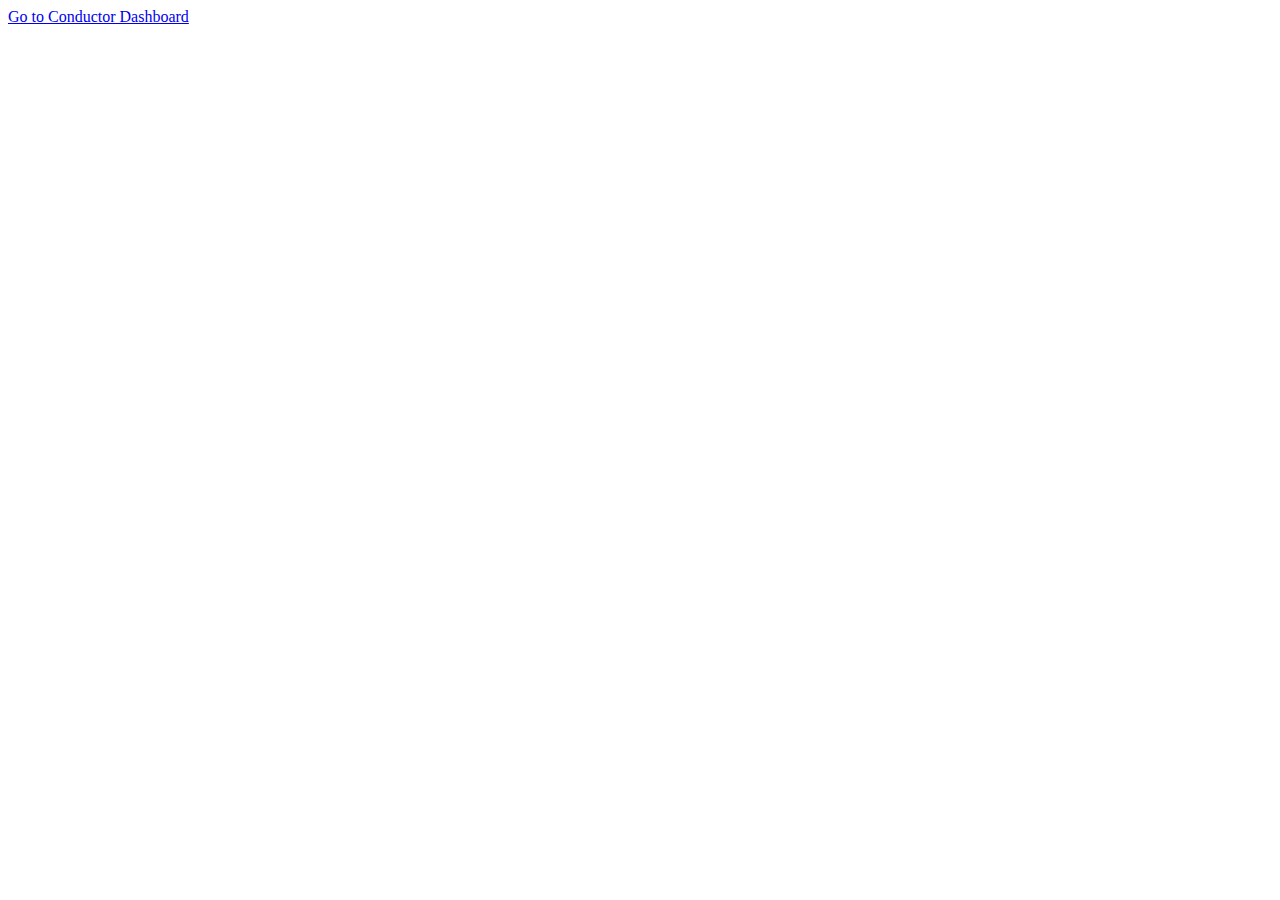
<file: Dashboard/index.html>
<!DOCTYPE html>
<html lang="en">
<head>
    <meta charset="UTF-8">
    <meta name="viewport" content="width=device-width, initial-scale=1.0">
    <title>Index page</title>
</head>
<body>
    <a href="conductor.html">Go to Conductor Dashboard</a>
</body>
</html>
</file>
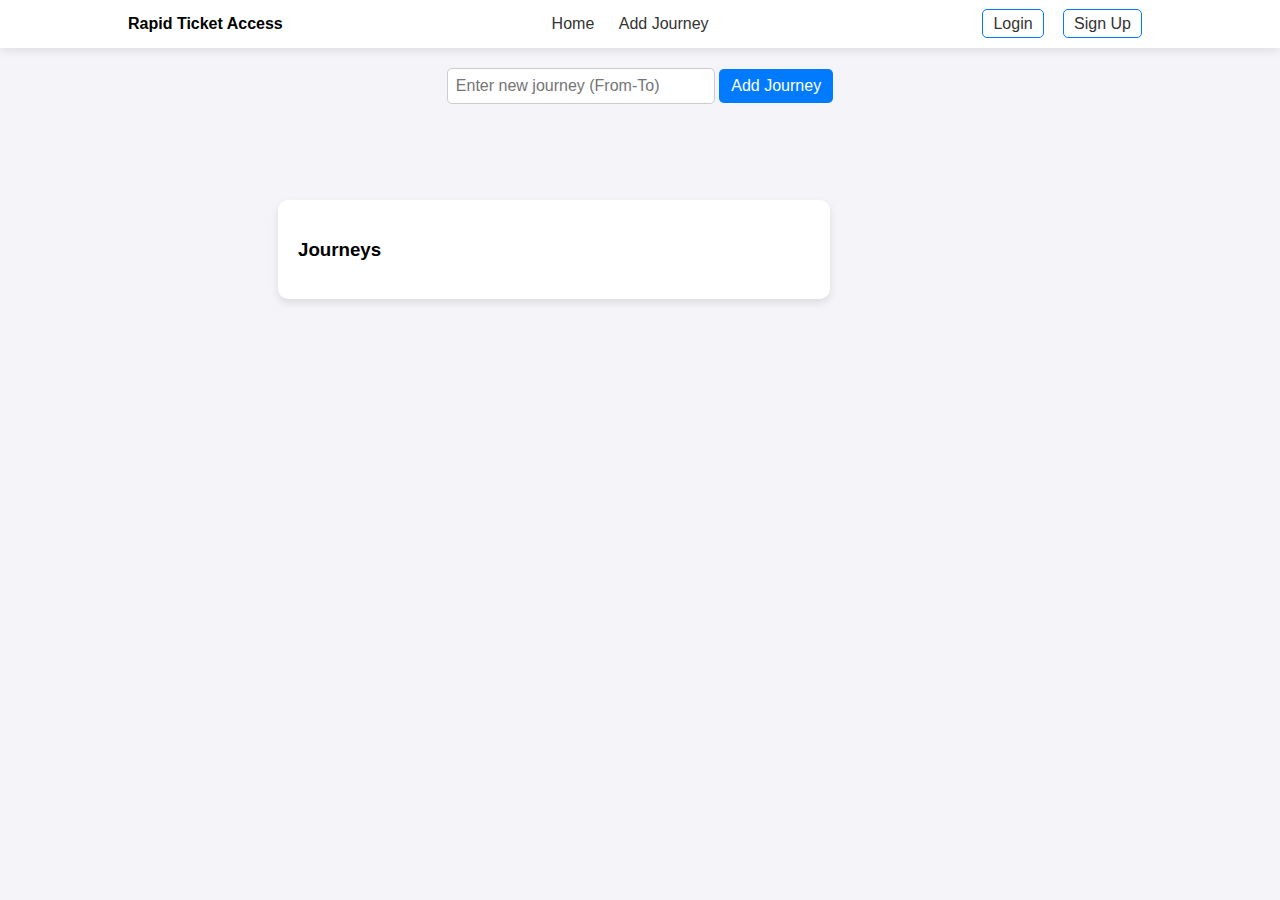
<file: add_journey.html>
<!DOCTYPE html>
<html lang="en">
<head>
    <meta charset="UTF-8">
    <meta name="viewport" content="width=device-width, initial-scale=1.0">
    <title>Add Journey</title>
    <link rel="stylesheet" href="conductor_styles.css">
    <link rel="stylesheet" href="add_journey.css">
    <script src="./add_journey.js" defer></script>
</head>
<body>

    <!-- Navigation Bar -->
    <div class="navbar">
        <div><b>Rapid Ticket Access</b></div>
        <div>
            <a href="conductor.html">Home</a>
            <a href="add_journey.html">Add Journey</a>
        </div>
        <div class="login-signup">
            <a href="#">Login</a>
            <a href="#">Sign Up</a>
        </div>
    </div>

    <!-- Journey List Container -->
    <div class="journey-container">
        <h3>Journeys</h3>
        <ul id="journey-list"></ul>
    </div>

    <!-- Add Journey Section -->
    <div class="add-journey-section">
        <input type="text" id="new-journey" placeholder="Enter new journey (From-To)">
        <button id="add-journey-btn">Add Journey</button>
    </div>

</body>
</html>
</file>
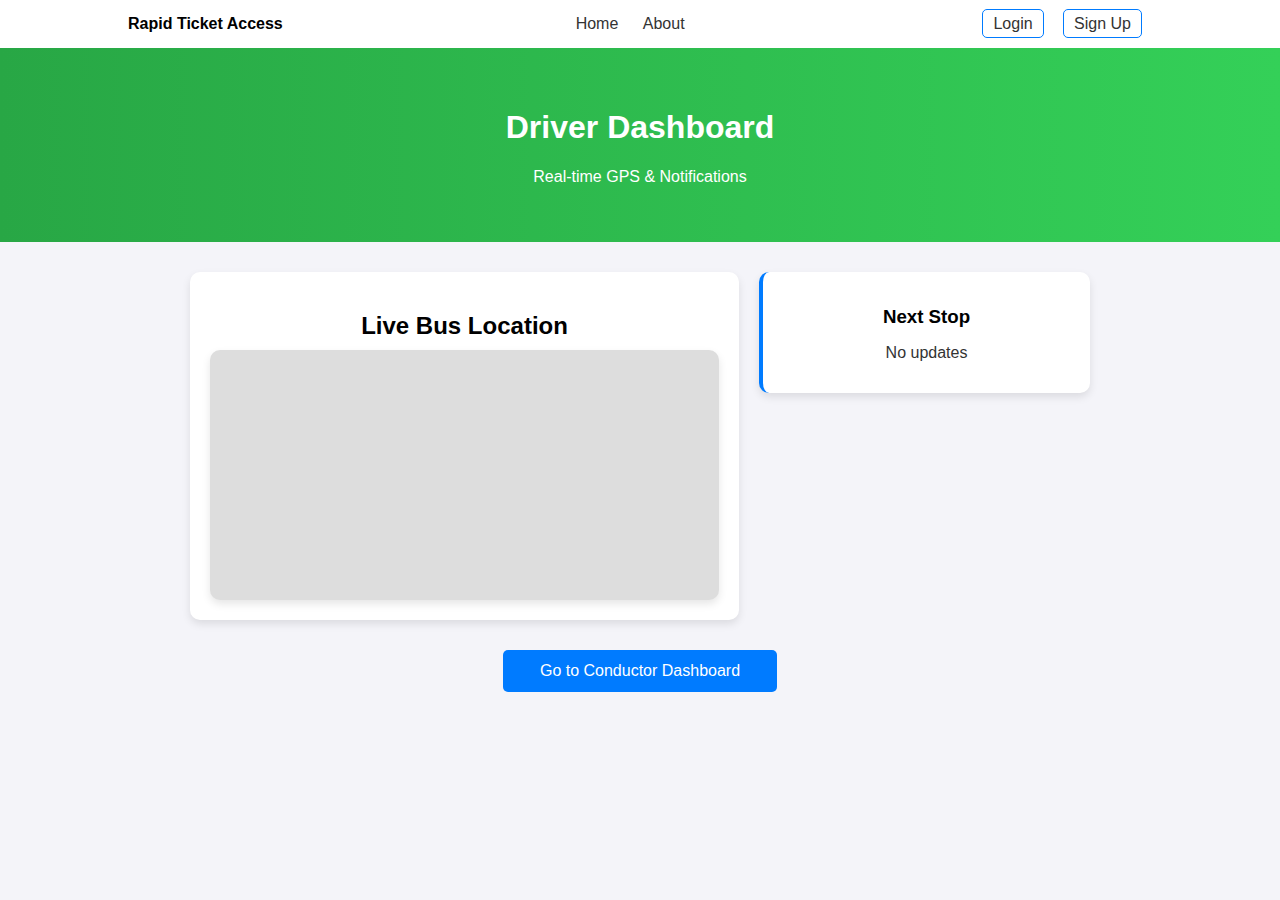
<file: driver.html>
<!DOCTYPE html>
<html lang="en">
<head>
    <meta charset="UTF-8">
    <meta name="viewport" content="width=device-width, initial-scale=1.0">
    <title>Driver Dashboard</title>
    <link rel="stylesheet" href="driver_styles.css">
    <script src="driver_script.js" defer></script>
</head>
<body>

    <!-- Navigation Bar -->
    <div class="navbar">
        <div><b>Rapid Ticket Access</b></div>
        <div>
            <a href="#">Home</a>
            <a href="#">About</a>
        </div>
        <div class="login-signup">
            <a href="#">Login</a>
            <a href="#">Sign Up</a>
        </div>
    </div>

    <!-- Hero Section -->
    <div class="hero">
        <h1>Driver Dashboard</h1>
        <p>Real-time GPS & Notifications</p>
    </div>

    <!-- Dashboard Layout -->
    <div class="dashboard">
        <!-- GPS Section (Left) -->
        <div class="gps-container">
            <h2>Live Bus Location</h2>
            <div class="map-container" id="map">
                <!-- GPS Map will be embedded here -->
            </div>
        </div>

        <!-- Notification Section (Right) -->
        <div class="notification-container">
            <h3>Next Stop</h3>
            <p id="notification">No updates</p>
        </div>
    </div>

    <a href="conductor.html" class="navigate-btn">Go to Conductor Dashboard</a>

</body>
</html>
</file>
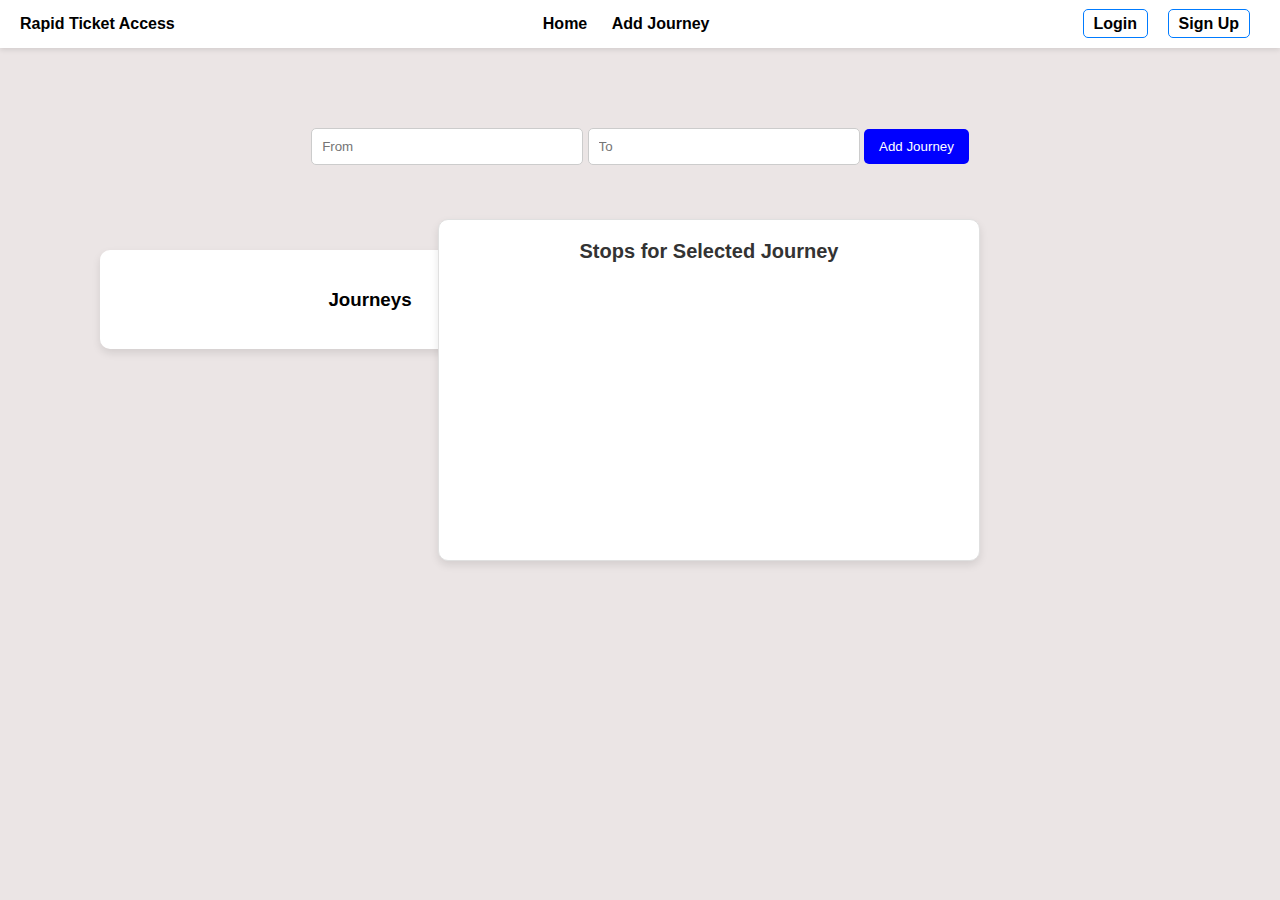
<file: Dashboard/add_journey.html>
<!DOCTYPE html>
    <html lang="en">
    <head>
        <meta charset="UTF-8">
        <meta name="viewport" content="width=device-width, initial-scale=1.0">
        <title>Add Journey</title>
        <link rel="stylesheet" href="../css/conductor_styles.css">
        <link rel="stylesheet" href="../css/add_journey.css">
        <script src="../script/add_journey.js" defer></script>
    </head>
    <body>

        <!-- Navigation Bar -->
        <div class="navbar">
            <div><b>Rapid Ticket Access</b></div>
            <div>
                <a href="../Dashboard/conductor.html">Home</a>
                <a href="../Dashboard/add_journey.html">Add Journey</a>
            </div>
            <div class="login-signup">
                <a href="#">Login</a>
                <a href="#">Sign Up</a>
            </div>
        </div>

            <!-- Add Journey Section -->
        <div class="add-journey-container">
            <input type="text" id="from" placeholder="From">
            <input type="text" id="to" placeholder="To">
            <button id="add-journey-btn">Add Journey</button>
        </div>

        <!-- Journey List Container -->
        <div class="journey-container">
            <h3>Journeys</h3>
            <ul id="journey-list"></ul>
        </div>

        <!-- Stops Container -->
    <div class="stops-container">
        <h3>Stops for Selected Journey</h3>
        <button id="add-stop-btn" style="display: none;">Add Stop</button>
        <ul id="selected-journey-stops"></ul>

        <!-- Popup container for adding stops -->
        <div id="add-stop-popup" class="popup-container">
            <label for="stop-name">Stop Name:</label>
            <input type="text" id="stop-name" placeholder="Enter stop name">
            <label for="stop-distance">Distance (km):</label>
            <input type="number" id="stop-distance" placeholder="Enter distance">
            <button id="save-stop-btn">Save</button>
            <button id="cancel-stop-btn">Cancel</button>
        </div>
    </div>

    </body>
    </html>
</file>
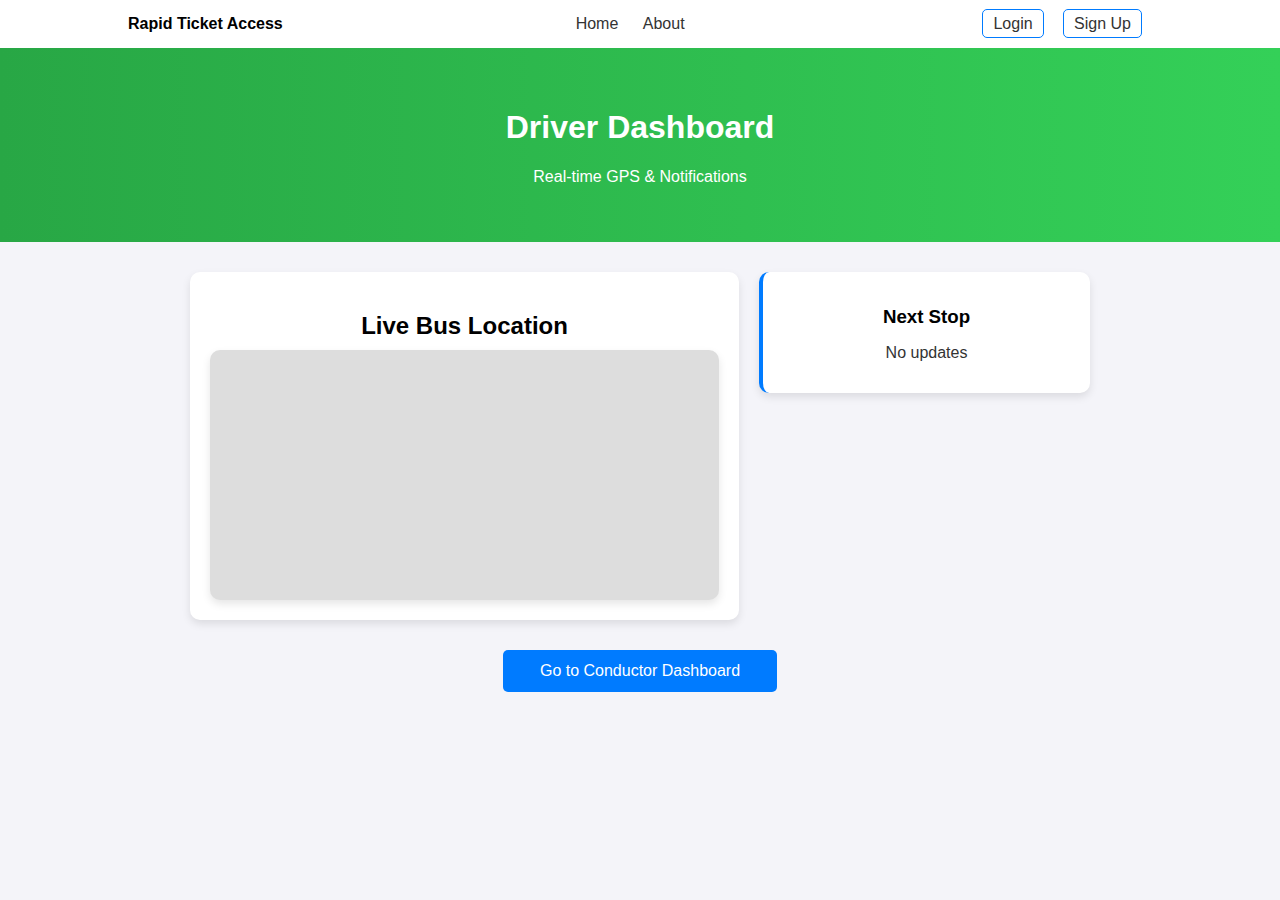
<file: Dashboard/driver.html>
<!DOCTYPE html>
<html lang="en">
<head>
    <meta charset="UTF-8">
    <meta name="viewport" content="width=device-width, initial-scale=1.0">
    <title>Driver Dashboard</title>
    <link rel="stylesheet" href="../css/driver_styles.css">
    <script src="../script/driver_script.js" defer></script>
</head>
<body>

    <!-- Navigation Bar -->
    <div class="navbar">
        <div><b>Rapid Ticket Access</b></div>
        <div>
            <a href="#">Home</a>
            <a href="../Dashboard/conductor.html">About</a>
        </div>
        <div class="login-signup">
            <a href="#">Login</a>
            <a href="#">Sign Up</a>
        </div>
    </div>

    <!-- Hero Section -->
    <div class="hero">
        <h1>Driver Dashboard</h1>
        <p>Real-time GPS & Notifications</p>
    </div>

    <!-- Dashboard Layout -->
    <div class="dashboard">
        <!-- GPS Section (Left) -->
        <div class="gps-container">
            <h2>Live Bus Location</h2>
            <div class="map-container" id="map">
                <!-- GPS Map will be embedded here -->
            </div>
        </div>

        <!-- Notification Section (Right) -->
        <div class="notification-container">
            <h3>Next Stop</h3>
            <p id="notification">No updates</p>
        </div>
    </div>

    <a href="../Dashboard/conductor.html" class="navigate-btn">Go to Conductor Dashboard</a>

</body>
</html>
</file>
<file: conductor_styles.css>
body {
    font-family: 'Poppins', sans-serif;
    background: #f4f4f9;
    margin: 0;
    padding: 0;
}
/* Add Journey Section */
.add-journey-section {
    text-align: center;
    margin: 20px auto;
}

.add-journey-section input {
    padding: 8px;
    font-size: 16px;
    border: 1px solid #ccc;
    border-radius: 5px;
    width: 250px;
}

.add-journey-section button {
    background-color: #007bff;
    color: white;
    padding: 8px 12px;
    border: none;
    border-radius: 5px;
    cursor: pointer;
    font-size: 16px;
}

.add-journey-section button:hover {
    background-color: #0056b3;
}


/* Navigation Bar */
.navbar {
    display: flex;
    justify-content: space-between;
    align-items: center;
    padding: 15px 10%;
    background: white;
    box-shadow: 0 2px 10px rgba(0, 0, 0, 0.1);
}
.navbar a {
    text-decoration: none;
    color: #333;
    font-size: 16px;
    margin: 0 10px;
}
.navbar .login-signup a {
    padding: 5px 10px;
    border: 1px solid #007bff;
    border-radius: 5px;
    margin-left: 5px;
}
.navbar .login-signup a:hover {
    background: #007bff;
    color: white;
}

/* Hero Section */
.hero {
    background: linear-gradient(90deg, #0056b3, #00aaff);
    color: white;
    text-align: center;
    padding: 40px 0;
    position: relative;
}
.journey-container {
    position: absolute;
    top: 60px;
    right: 100px;
}
.journey-container select {
    padding: 8px;
    font-size: 16px;
    border: 1px solid #ccc;
    border-radius: 5px;
    outline: none;
    background: #f9f9f9;
    cursor: pointer;
}
.str {
    background-color: #28a745; /* Green background */
    color: white; /* White text */
    padding: 12px 24px; /* Spacing inside the button */
    font-size: 16px; /* Text size */
    font-weight: bold;
    border: none; /* No border */
    border-radius: 6px; /* Rounded corners */
    cursor: pointer; /* Pointer cursor on hover */
    transition: all 0.3s ease-in-out;
    box-shadow: 2px 2px 10px rgba(0, 0, 0, 0.2);
    position: absolute;
    top: 120px;
    right: 115px;

}

.str:hover {
    background-color: #218838; /* Darker green on hover */
    transform: scale(1.05); /* Slightly increase size */
}


/* Search Section */
.search-section {
    display: flex;
    justify-content: center;
    margin-top: 10px;
}
.search-container {
    background: white;
    padding: 20px;
    border-radius: 10px;
    display: flex;
    box-shadow: 0 4px 8px rgba(0, 0, 0, 0.1);
}
.search-container input, .search-container button {
    padding: 12px;
    margin: 0 5px;
    border-radius: 5px;
    border: 1px solid #ccc;
    font-size: 16px;
}
.search-container button {
    background: #ff007f;
    color: white;
    cursor: pointer;
    border: none;
}
.search-container button:hover {
    background: #cc0066;
}

/* QR Code Section */
.qr-section {
    text-align: center;
    margin: 20px;
}
#qr-container {
    display: none;
    background: white;
    padding: 15px;
    border-radius: 10px;
    box-shadow: 0 4px 8px rgba(0, 0, 0, 0.1);
    width: fit-content;
    margin: auto;
}

/* Dashboard Layout */
.dashboard {
    display: flex;
    justify-content: center;
    align-items: flex-start;
    gap: 20px;
    margin: 30px auto;
    width: 80%;
    max-width: 900px;
}
.stops-container {
    position: absolute;
    right: 20px; /* Adjust the distance from the right edge */
    top: 50%; /* Align it to the middle */
    transform: translateY(-50%); /* Center it vertically */
    width: 250px; /* Adjust width */
    background: white;
    padding: 20px;
    border-radius: 10px;
    box-shadow: 0px 0px 10px rgba(0, 0, 0, 0.1);
}



/* Passenger Count Section */
.passenger-container {
    background: white;
    padding: 20px;
    border-radius: 10px;
    box-shadow: 0 4px 8px rgba(0, 0, 0, 0.1);
    width: 40%;
}
.passenger-container h3 {
    text-align: center;
    margin-bottom: 10px;
}
.stop-count {
    display: flex;
    justify-content: space-between;
    padding: 8px;
    border-bottom: 1px solid #ddd;
    font-size: 16px;
}
.total-count {
    text-align: center;
    font-size: 18px;
    font-weight: bold;
    margin-top: 15px;
    color: #28a745;
}

/* Map Section */
.map-container {
    width: 25%;
    height: 150px;
    background: #ddd;
    border-radius: 10px;
    box-shadow: 0 4px 8px rgba(0, 0, 0, 0.1);
}

/* Navigation Button */
.navigate-btn {
    display: block;
    width: 200px;
    padding: 12px;
    background: #28a745;
    color: white;
    text-align: center;
    border-radius: 5px;
    text-decoration: none;
    font-size: 16px;
    margin: 20px auto;
}
.navigate-btn:hover {
    background: #218838;
}

/* Responsive Design */
@media (max-width: 768px) {
    .dashboard {
        flex-direction: column;
        align-items: center;
    }
    .passenger-container, .map-container {
        width: 90%;
    }
}
</file>
<file: add_journey.css>
.journey-container {
    top : 200px;
    right: 450px;
    background: white;
    padding: 20px;
    border-radius: 10px;
    box-shadow: 0 4px 8px rgba(0, 0, 0, 0.1);
    width: 40%;
    
}
</file>
<file: driver_styles.css>
body {
    font-family: 'Poppins', sans-serif;
    background: #f4f4f9;
    margin: 0;
    padding: 0;
}

/* Navigation Bar */
.navbar {
    display: flex;
    justify-content: space-between;
    align-items: center;
    padding: 15px 10%;
    background: white;
    box-shadow: 0 2px 10px rgba(0, 0, 0, 0.1);
}
.navbar a {
    text-decoration: none;
    color: #333;
    font-size: 16px;
    margin: 0 10px;
}
.navbar .login-signup a {
    padding: 5px 10px;
    border: 1px solid #007bff;
    border-radius: 5px;
    margin-left: 5px;
}
.navbar .login-signup a:hover {
    background: #007bff;
    color: white;
}

/* Hero Section */
.hero {
    background: linear-gradient(90deg, #28a745, #34d058);
    color: white;
    text-align: center;
    padding: 40px 0;
}

/* Dashboard Container */
.dashboard {
    display: flex;
    justify-content: center;
    align-items: flex-start;
    gap: 20px;
    margin: 30px auto;
    width: 80%;
    max-width: 900px;
}

/* GPS Container (Left) */
.gps-container {
    background: white;
    padding: 20px;
    border-radius: 10px;
    width: 60%;
    box-shadow: 0 4px 8px rgba(0, 0, 0, 0.1);
}
.gps-container h2 {
    margin-bottom: 10px;
    text-align: center;
}
.map-container {
    width: 100%;
    height: 250px;
    background: #ddd;
    border-radius: 10px;
    box-shadow: 0 4px 8px rgba(0, 0, 0, 0.1);
}

/* Notification Container (Right) */
.notification-container {
    background: white;
    padding: 15px;
    border-radius: 10px;
    box-shadow: 0 4px 8px rgba(0, 0, 0, 0.1);
    width: 35%;
    text-align: center;
    border-left: 4px solid #007bff;
}
.notification-container h3 {
    margin-bottom: 10px;
}
.notification-container p {
    font-size: 16px;
    color: #333;
}

/* Navigation Button */
.navigate-btn {
    display: block;
    width: 250px;
    padding: 12px;
    background: #007bff;
    color: white;
    text-align: center;
    border-radius: 5px;
    text-decoration: none;
    font-size: 16px;
    margin: 20px auto;
}
.navigate-btn:hover {
    background: #0056b3;
}

/* Responsive Design */
@media (max-width: 768px) {
    .dashboard {
        flex-direction: column;
        align-items: center;
    }
    .gps-container, .notification-container {
        width: 90%;
    }
}
</file>
<file: css/conductor_styles.css>
body {
    font-family: 'Poppins', sans-serif;
    background: #f4f4f9;
    margin: 0;
    padding: 0;
}

/* Add Journey Section */
.add-journey-section {
    text-align: center;
    margin: 20px auto;
}

.add-journey-section input {
    padding: 8px;
    font-size: 16px;
    border: 1px solid #ccc;
    border-radius: 5px;
    width: 250px;
}

.add-journey-section button {
    position: absolute;
    top: 500px;
    background-color: #007bff;
    color: white;
    padding: 8px 12px;
    border: none;
    border-radius: 5px;
    cursor: pointer;
    font-size: 16px;
}

.add-journey-section button:hover {
    background-color: #0056b3;
}

/* Navigation Bar */
.navbar {
    display: flex;
    justify-content: space-between;
    align-items: center;
    padding: 15px 10%;
    background: white;
    box-shadow: 0 2px 10px rgba(0, 0, 0, 0.1);
}

.navbar a {
    text-decoration: none;
    color: #333;
    font-size: 16px;
    margin: 0 10px;
}

.navbar .login-signup a {
    padding: 5px 10px;
    border: 1px solid #007bff;
    border-radius: 5px;
    margin-left: 5px;
}

.navbar .login-signup a:hover {
    background: #007bff;
    color: white;
}

/* Hero Section */
.hero {
    background: linear-gradient(90deg, #0056b3, #00aaff);
    color: white;
    text-align: center;
    padding: 40px 0;
    position: relative;
}

.journey-container {
    position: absolute;
    top: 60px;
    right: 100px;
}

.journey-container select {
    padding: 8px;
    font-size: 16px;
    border: 1px solid #ccc;
    border-radius: 5px;
    outline: none;
    background: #f9f9f9;
    cursor: pointer;
}

/* Base button styling */
#start-journey-btn {
    padding: 10px 20px;
    font-size: 16px;
    font-weight: bold;
    color: #fff;
    background-color: #28a745; /* Green for Start Journey */
    border: none;
    border-radius: 5px;
    cursor: pointer;
    transition: background-color 0.3s ease, transform 0.2s ease;
    margin-top: 15px; /* Adds space above the button */
}

/* Hover effect for Start Journey */
#start-journey-btn:hover {
    background-color: #218838; /* Darker green on hover */
    transform: scale(1.05); /* Slightly enlarge the button */
}

/* Active state for Start Journey */
#start-journey-btn:active {
    background-color: #1e7e34; /* Even darker green when clicked */
    transform: scale(0.95); /* Slightly shrink the button */
}

/* Stop Journey state */
#start-journey-btn.stop-journey {
    background-color: #dc3545; /* Red for Stop Journey */
}

/* Hover effect for Stop Journey */
#start-journey-btn.stop-journey:hover {
    background-color: #c82333; /* Darker red on hover */
}

/* Active state for Stop Journey */
#start-journey-btn.stop-journey:active {
    background-color: #bd2130; /* Even darker red when clicked */
}

/* Search Section */
.search-section {
    display: flex;
    justify-content: center;
    margin-top: 10px;
}

.search-container {
    background: white;
    padding: 20px;
    border-radius: 10px;
    display: flex;
    box-shadow: 0 4px 8px rgba(0, 0, 0, 0.1);
}

.search-container input,
.search-container select {
    padding: 12px;
    margin: 0 5px;
    border-radius: 5px;
    border: 1px solid #ccc;
    font-size: 16px;
    background-color: white;
    cursor: pointer;
    outline: none;
    appearance: none; /* Remove default arrow */
    -webkit-appearance: none; /* Remove default arrow for Safari */
    -moz-appearance: none; /* Remove default arrow for Firefox */
    background-image: url("data:image/svg+xml;charset=UTF-8,%3csvg xmlns='http://www.w3.org/2000/svg' viewBox='0 0 24 24' fill='%23000000'%3e%3cpath d='M7 10l5 5 5-5z'/%3e%3c/svg%3e"); /* Custom arrow */
    background-repeat: no-repeat;
    background-position: right 10px center;
    background-size: 12px;
    width: 200px; /* Adjust width as needed */
}

.search-container select:hover {
    border-color: #007bff; /* Highlight border on hover */
}

.search-container select:focus {
    border-color: #007bff;
    box-shadow: 0 0 5px rgba(0, 123, 255, 0.5); /* Add focus effect */
}

.search-container button {
    background: #ff007f;
    color: white;
    cursor: pointer;
    border: none;
}

.search-container button:hover {
    background: #cc0066;
}

/* QR Code Section */
.qr-section {
    text-align: center;
    margin: 20px;
}

#qr-container {
    display: none;
    background: white;
    padding: 15px;
    border-radius: 10px;
    box-shadow: 0 4px 8px rgba(0, 0, 0, 0.1);
    width: fit-content;
    margin: auto;
}

/* Dashboard Layout */
.dashboard {
    display: flex;
    justify-content: center;
    align-items: flex-start;
    gap: 20px;
    margin: 30px auto;
    width: 80%;
    max-width: 900px;
}

/* Stops Container */
.stops-container {
    position: absolute;
    right: 200px; /* Adjust the distance from the right edge */
    top: 500px; /* Align it to the middle */
    transform: translateY(-50%); /* Center it vertically */
    width: 300px; /* Adjust width */
    background: white;
    padding: 20px;
    border-radius: 15px; /* Rounded corners */
    box-shadow: 0px 4px 15px rgba(0, 0, 0, 0.1); /* Soft shadow */
    border: 1px solid #e0e0e0; /* Light border */
}

.stops-container h3 {
    text-align: center;
    margin-bottom: 20px;
    font-size: 20px;
    color: #333;
    font-weight: 600;
}

#stops-list {
    list-style-type: none;
    padding: 0;
    margin: 0;
}

#stops-list li {
    padding: 12px;
    margin: 8px 0;
    background: #f9f9f9; /* Light background for each stop */
    border-radius: 8px; /* Rounded corners for each stop */
    border: 1px solid #e0e0e0; /* Light border */
    font-size: 14px;
    color: #555;
    transition: background 0.3s ease, transform 0.2s ease;
}

#stops-list li:hover {
    background: #f1f1f1; /* Slightly darker background on hover */
    transform: translateX(5px); /* Slight move to the right on hover */
}

#stops-list li:first-child {
    margin-top: 0;
}

#stops-list li:last-child {
    margin-bottom: 0;
}

/* No Stops Available Message */
#stops-list li.no-stops {
    text-align: center;
    color: #888;
    font-style: italic;
    background: transparent;
    border: none;
}

/* Passenger Count Section */
.passenger-container {
    left: 100px;
    background: white;
    padding: 20px;
    border-radius: 10px;
    box-shadow: 0 4px 8px rgba(0, 0, 0, 0.1);
    width: 40%;
}

.passenger-container h3 {
    text-align: center;
    margin-bottom: 10px;
}

.stop-count {
    display: flex;
    justify-content: space-between;
    padding: 8px;
    border-bottom: 1px solid #ddd;
    font-size: 16px;
}

.total-count {
    text-align: center;
    font-size: 18px;
    font-weight: bold;
    margin-top: 15px;
    color: #28a745;
}

/* Navigation Button */
.navigate-btn {
    display: block;
    width: 200px;
    padding: 12px;
    background: #28a745;
    color: white;
    text-align: center;
    border-radius: 5px;
    text-decoration: none;
    font-size: 16px;
    margin: 20px auto;
}

.navigate-btn:hover {
    background: #218838;
}

/* Responsive Design */
@media (max-width: 768px) {
    .dashboard {
        flex-direction: column;
        align-items: center;
    }

    .passenger-container,
    .map-container {
        width: 90%;
    }
}

/* Selected Stop */
#stops-list li.selected {
    background-color: #e0f7fa; /* Light blue background for selected stop */
    font-weight: bold;
}

/* Completed Stop */
#stops-list li.completed {
    text-decoration: line-through; /* Strike-through text */
    color: white; /* White text for better contrast */
    background-color: red; /* Red background for completed stops */
    pointer-events: none; /* Disable further clicks */
    border: 1px solid darkred; /* Optional: Add a border for better visibility */
}

/* Current Stop Button */
#current-stop-btn {
    margin-top: 10px;
    padding: 8px 16px;
    background-color: #007bff;
    color: white;
    border: none;
    border-radius: 5px;
    cursor: pointer;
    font-size: 14px;
    transition: background-color 0.3s ease;
}

#current-stop-btn:hover {
    background-color: #0056b3;
}

#current-stop-btn:disabled {
    background-color: #ccc;
    cursor: not-allowed;
}

        /* Modal styles */
        .modal-overlay {
            display: none;
            position: fixed;
            top: 0;
            left: 0;
            width: 100%;
            height: 100%;
            background-color: rgba(0, 0, 0, 0.5);
            backdrop-filter: blur(5px);
            z-index: 1000;
            justify-content: center;
            align-items: center;
        }
        
        .modal-container {
            background-color: white;
            padding: 20px;
            border-radius: 10px;
            text-align: center;
            max-width: 400px;
            width: 90%;
        }
        
        .mode-buttons {
            display: flex;
            justify-content: center;
            gap: 20px;
            margin: 20px 0;
        }
        
        .mode-buttons button {
            padding: 10px 20px;
            border: none;
            border-radius: 5px;
            cursor: pointer;
            font-weight: bold;
        }
        
        #payment-mode-btn {
            background-color: #4CAF50;
            color: white;
        }
        
        #test-mode-btn {
            background-color: #2196F3;
            color: white;
        }
        
        .qr-modal-container {
            /* Removed display: none from here */
            text-align: center;
        }
        
        .qr-modal-container h1 {
            margin-bottom: 20px;
            color: #333;
        }
        
        #modal-qr-code {
            margin: 0 auto;
            display: block; /* Added this to ensure canvas is block-level */
        }
        
        .close-modal {
            margin-top: 20px;
            padding: 8px 16px;
            background-color: #f44336;
            color: white;
            border: none;
            border-radius: 4px;
            cursor: pointer;
        }
</file>
<file: css/add_journey.css>
body {
    font-family: Arial, sans-serif;
    background-color: #ebe5e5;
    margin: 0;
    padding: 0;
    text-align: center;

}

.navbar {
    background: white;
    display: flex;
    justify-content: space-between;
    padding: 15px 20px;
    box-shadow: 0px 2px 5px rgba(0, 0, 0, 0.1);
}

.navbar a {
    margin: 0 10px;
    text-decoration: none;
    color: black;
    font-weight: bold;
}

.add-journey-container {
    margin: 80px auto;
    text-align: center;
}

.add-journey-container input {
    padding: 10px;
    width: 250px;
    border-radius: 5px;
    border: 1px solid #ccc;
}

.add-journey-container button {
    padding: 10px 15px;
    background: blue;
    color: white;
    border: none;
    border-radius: 5px;
    cursor: pointer;
}
.delete-journey-btn {
    background-color: #ff4d4d;
    color: white;
    border: none;
    padding: 5px 10px;
    margin-left: 10px;
    cursor: pointer;
    border-radius: 10px;
}

.delete-journey-btn:hover {
    background-color: #cc0000;
}

/* Updated .journey-container to center align */
.journey-container {
   top: 250px;
   left: 100px;
    background: white;
    padding: 20px;
    border-radius: 10px;
    box-shadow: 0 4px 8px rgba(0, 0, 0, 0.1);
    width: 50%;  /* Adjust width */
    max-width: 500px; /* Prevent it from becoming too wide */
    text-align: left; /* Align text properly */
}

.journey-container h3 {
    text-align: center; /* Center heading */
}

.journey-container ul {
    list-style: none;
    padding: 0;
}

.journey-container li {
    background: #e0e0e0;
    margin: 5px 0;
    padding: 10px;
    border-radius: 5px;
    display: flex;
    justify-content: space-between;
    align-items: center;
}

.add-stop-btn {
    margin-left: 10px;
    background: green;
    color: white;
    border: none;
    padding: 5px 10px;
    border-radius: 5px;
    cursor: pointer;
}
/* Add this CSS to align and style the stops container */
/* Add this CSS to align and style the stops container */
.stops-container {
    top:370px;
    right: 300px;
    background: white;
    padding: 20px;
    border-radius: 10px;
    box-shadow: 0 4px 8px rgba(0, 0, 0, 0.1);
    width: 50%;  /* Adjust width */
    max-width: 500px; /* Prevent it from becoming too wide */
    text-align: left; /* Align text properly */
    margin: 20px auto; /* Center the container horizontally */
    height: 300px; /* Fixed height */
    overflow-y: auto; /* Enable vertical scrolling */
}

.stops-container h3 {
    text-align: center; /* Center heading */
    margin-top: 0; /* Remove default margin for better alignment */
}

.stops-container ul {
    list-style: none;
    padding: 0;
    margin: 0; /* Remove default margin */
}

.stops-container li {
    background: #e0e0e0;
    margin: 5px 0;
    padding: 10px;
    border-radius: 5px;
    display: flex;
    justify-content: space-between;
    align-items: center;
}

/* If you have buttons inside the stops container, style them similarly */
.stops-container button {
    margin-left: 10px;
    background: green;
    color: white;
    border: none;
    padding: 5px 10px;
    border-radius: 5px;
    cursor: pointer;
}

.stops-container button:hover {
    background: darkgreen;
}


.popup-container {
    display: none;
    position: absolute; /* Position relative to the stops container */
    top: 50%; /* Center vertically */
    left: 50%; /* Center horizontally */
    transform: translate(-50%, -50%); /* Adjust for exact centering */
    background: white;
    padding: 20px;
    box-shadow: 0 0 10px rgba(0, 0, 0, 0.1);
    z-index: 10;
    border-radius: 8px;
    width: 300px; /* Set a fixed width for the popup */
}

.popup-container input {
    display: block;
    width: 100%;
    margin-bottom: 10px;
    padding: 8px;
    border: 1px solid #ccc;
    border-radius: 4px;
}

.popup-container button {
    margin-right: 10px;
    padding: 8px 16px;
    border: none;
    border-radius: 4px;
    cursor: pointer;
}

.popup-container button#save-stop-btn {
    background: green;
    color: white;
}

.popup-container button#cancel-stop-btn {
    background: red;
    color: white;
}
</file>
<file: css/driver_styles.css>
body {
    font-family: 'Poppins', sans-serif;
    background: #f4f4f9;
    margin: 0;
    padding: 0;
}

/* Navigation Bar */
.navbar {
    display: flex;
    justify-content: space-between;
    align-items: center;
    padding: 15px 10%;
    background: white;
    box-shadow: 0 2px 10px rgba(0, 0, 0, 0.1);
}
.navbar a {
    text-decoration: none;
    color: #333;
    font-size: 16px;
    margin: 0 10px;
}
.navbar .login-signup a {
    padding: 5px 10px;
    border: 1px solid #007bff;
    border-radius: 5px;
    margin-left: 5px;
}
.navbar .login-signup a:hover {
    background: #007bff;
    color: white;
}

/* Hero Section */
.hero {
    background: linear-gradient(90deg, #28a745, #34d058);
    color: white;
    text-align: center;
    padding: 40px 0;
}

/* Dashboard Container */
.dashboard {
    display: flex;
    justify-content: center;
    align-items: flex-start;
    gap: 20px;
    margin: 30px auto;
    width: 80%;
    max-width: 900px;
}

/* GPS Container (Left) */
.gps-container {
    background: white;
    padding: 20px;
    border-radius: 10px;
    width: 60%;
    box-shadow: 0 4px 8px rgba(0, 0, 0, 0.1);
}
.gps-container h2 {
    margin-bottom: 10px;
    text-align: center;
}
.map-container {
    width: 100%;
    height: 250px;
    background: #ddd;
    border-radius: 10px;
    box-shadow: 0 4px 8px rgba(0, 0, 0, 0.1);
}

/* Notification Container (Right) */
.notification-container {
    background: white;
    padding: 15px;
    border-radius: 10px;
    box-shadow: 0 4px 8px rgba(0, 0, 0, 0.1);
    width: 35%;
    text-align: center;
    border-left: 4px solid #007bff;
}
.notification-container h3 {
    margin-bottom: 10px;
}
.notification-container p {
    font-size: 16px;
    color: #333;
}

/* Navigation Button */
.navigate-btn {
    display: block;
    width: 250px;
    padding: 12px;
    background: #007bff;
    color: white;
    text-align: center;
    border-radius: 5px;
    text-decoration: none;
    font-size: 16px;
    margin: 20px auto;
}
.navigate-btn:hover {
    background: #0056b3;
}

/* Responsive Design */
@media (max-width: 768px) {
    .dashboard {
        flex-direction: column;
        align-items: center;
    }
    .gps-container, .notification-container {
        width: 90%;
    }
}
</file>
